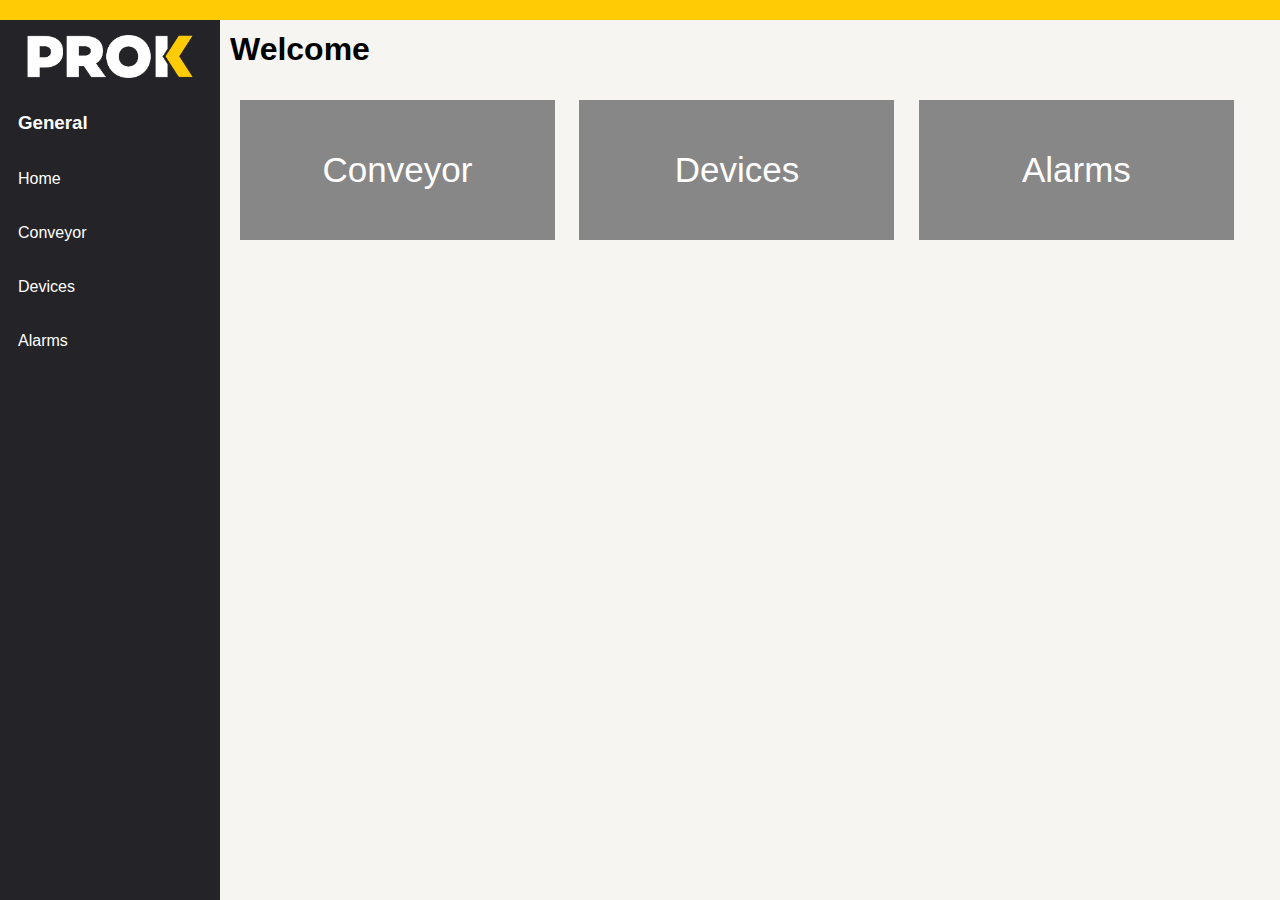
<file: index.html>
<!DOCTYPE html>
<html>
<head>
    <link rel="stylesheet" href="css/style.css" />
    <link rel="icon" type="image/x-icon" href="/docs/brand/prok_supporting_device_circle.png" />
    <meta charset="utf-8" />
    <meta name="viewport" content="width=device-width, initial-scale=1">
    <title>Home</title>
    <style>
    </style>
</head>
<body>
    <div class="topbar-1"></div>
    <div class="topbar-2">
        <a href="javascript:void(0)" onclick="clickMenu()">
            <img class="menu" src="docs/brand/prok_supporting_device_circle-white.png" />
        </a>
        <a href="index.html">
            <img src="docs/brand/PROK_LOGO.png" />
        </a>
    </div>
    <div id="sidenavigation" class="sidenav">
        <h3>General</h3>
        <a href="index.html">Home</a>
        <a href="conveyor.html">Conveyor</a>
        <a href="devices.html">Devices</a>
        <a href="alarms.html">Alarms</a>
    </div>
    <div class="content">
        <h1>Welcome</h1>
        <a href="conveyor.html" class="button">Conveyor</a>
        <a href="devices.html" class="button">Devices</a>
        <a href="alarms.html" class="button">Alarms</a>
    </div>

    <script src="js/main.js" defer></script>
</body>
</html>
</file>
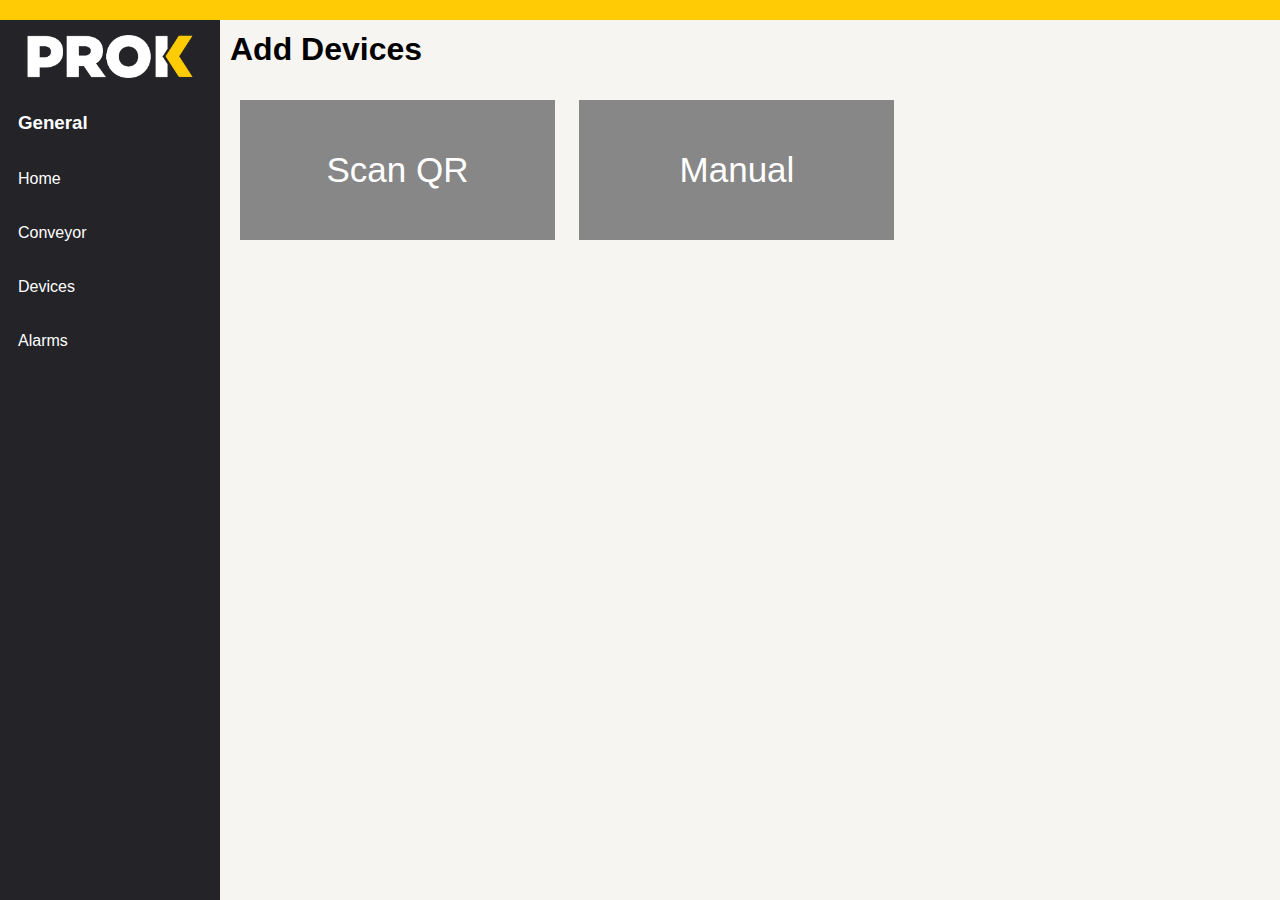
<file: addDevices.html>
﻿<!DOCTYPE html>
<html>
<head>
    <link rel="stylesheet" href="css/style.css" />
    <link rel="icon" type="image/x-icon" href="/docs/brand/prok_supporting_device_circle.png" />
    <meta charset="utf-8" />
    <meta name="viewport" content="width=device-width, initial-scale=1">
    <title>Add Devices</title>
</head>
<body>
    <!-- Top Bars, Company Logo and Menu Btn -->
    <div class="topbar-1"></div>
    <div class="topbar-2">
        <a href="javascript:void(0)" onclick="clickMenu()">
            <img class="menu" src="docs/brand/prok_supporting_device_circle-white.png" />
        </a>
        <a href="index.html">
            <img src="docs/brand/PROK_LOGO.png" />
        </a>
    </div>
    <!-- Navigation Menu -->
    <div id="sidenavigation" class="sidenav">
        <h3>General</h3>
        <a href="index.html">Home</a>
        <a href="conveyor.html">Conveyor</a>
        <a href="devices.html">Devices</a>
        <a href="alarms.html">Alarms</a>
    </div>
    <!-- Contents -->
    <div class="content">
        <h1>Add Devices</h1>

        <!-- Add device buttons, ScanQR/Manual add, open popUp window -->
        <a href="javascript:void(0)" id="scanQR" class="button" onclick="scanQR()">Scan QR</a>
        <a href="javascript:void(0)" id="manualAdd" class="button" onclick="manualAdd()">Manual</a>

        <!-- Modal to add device manually, hidden by default -->
        <div id="modal-manualAdd" class="modal">
            <div class="modal-content">
                <h2> Input Device Data </h2>
                <label for="sensorID"> Sensor ID: </label>
                <input type="number" id="sensorID" name="sensorID" min="1" max="200" />
                <br />
                <label for="frame"> Frame: </label>
                <input type="text" id="frame" name="frame" />
                <br />
                <p> Select sensor position within frame </p>
                <input type="radio" id="position1" name="position" value="1">
                <label for="position1">1</label><br>
                <input type="radio" id="position2" name="position" value="2">
                <label for="position2">2</label><br>
                <img src="docs/devices/3RCF_001_Sensors.png" />
            </div>
        </div>
        <!-- Modal to add device by QR, hidden by default -->
        <div id="modal-scanQR" class="modal">
            <div class="modal-content">
                <h2> Scan QR Code </h2>
                <p>ID..</p>
                <p>Frame</p>
            </div>
        </div>



        <!--<div id="reader" style="display:none" width="350px"></div>-->

    </div>
    <script src="js/main.js" defer></script>
    <!--<script src="https://unpkg.com/html5-qrcode" type="text/javascript"></script> -->
</body>
</html>
</file>
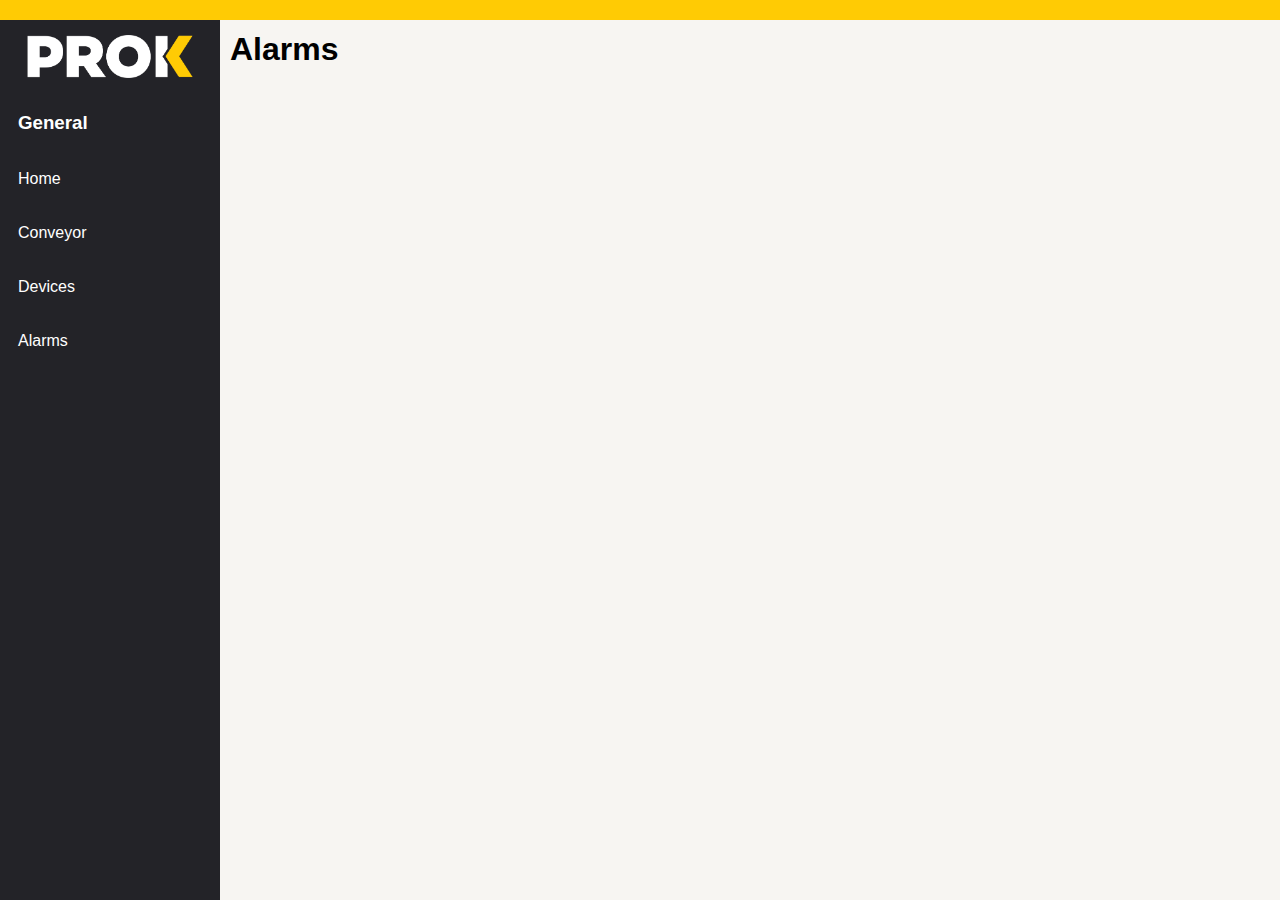
<file: alarms.html>
﻿<!DOCTYPE html>
<html>
<head>
    <link rel="stylesheet" href="css/style.css" />
    <link rel="icon" type="image/x-icon" href="/docs/brand/prok_supporting_device_circle.png" />
    <meta charset="utf-8" />
    <meta name="viewport" content="width=device-width, initial-scale=1">
    <title>Alarms</title>
    <style>
    </style>
</head>
<body>
    <div class="topbar-1"></div>
    <div class="topbar-2">
        <a href="javascript:void(0)" onclick="clickMenu()">
            <img class="menu" src="docs/brand/prok_supporting_device_circle-white.png" />
        </a>
        <img src="docs/brand/PROK_LOGO.png" />
    </div>
    <div id="sidenavigation" class="sidenav">
        <h3>General</h3>
        <a href="index.html">Home</a>
        <a href="conveyor.html">Conveyor</a>
        <a href="devices.html">Devices</a>
        <a href="alarms.html">Alarms</a>
    </div>
    <div class="content">
        <h1>Alarms</h1>
    </div>
    <script src="js/main.js" defer></script>
</body>
</html>
</file>
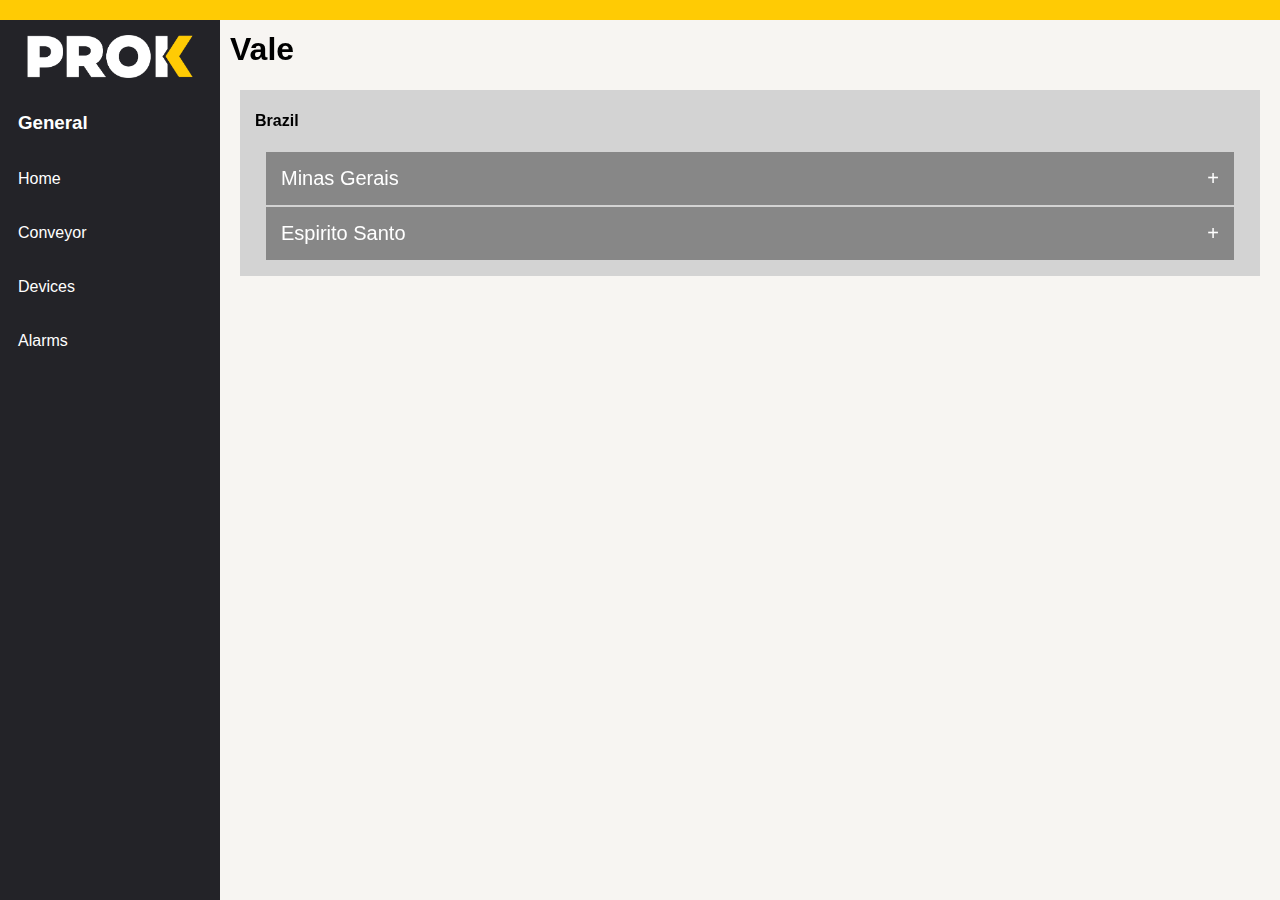
<file: conveyor.html>
﻿<!DOCTYPE html>
<html>
<head>
    <link rel="stylesheet" href="css/style.css" />
    <link rel="icon" type="image/x-icon" href="/docs/brand/prok_supporting_device_circle.png" />
    <meta charset="utf-8" />
    <meta name="viewport" content="width=device-width, initial-scale=1">
    <title>Conveyor</title>
    <style>
        /* Container for countries on client's page */
        .countries {
            background-color: var(--prok-lightergrey);
            margin: 20px 10px;
            padding: 1px 15px 15px 15px;
        }
        
        .countries-content {
            background-color: var(--prok-white);
            width: auto;
            height: auto;
            margin: 0px 10px 0px 10px;
            transition: var(--transition-time);
            display: block;
            max-height: 0;
            overflow: auto;
            white-space: nowrap;
        }
                .button-collapsible {
            background-color: var(--prok-grey);
            border: solid 0.25px var(--prok-lightergrey);
            color: white;
            padding: 15px;
            width: auto;
            height: auto;
            text-align: left;
            text-decoration: none;
            display: block;
            font-size: 20px;
            margin: 0px 10px 0px 10px;
            cursor: pointer;
        }
        
            .active, .button-collapsible:hover {
                background-color: var(--prok-darkergrey);
            }
        
            .button-collapsible:after {
                content: '\002B'; /* Unicode character for "plus" sign (+) */
                float: right;
            }
        
            .active:after{
                content: '\2212';
            }
        
        .button-sites {
            background-color: var(--prok-black);
            color: white;
            padding-top: 44px;
            width: 125px;
            height: 125px;
            text-align: center;
            display: inline-block;
            font-size: 30px;
            text-decoration: none;
            margin: 10px 10px 10px 10px;
            cursor: pointer;
        }
        
            .button-sites:hover {
                opacity: 0.9;
            }
    </style>
</head>
<body>
    <div class="topbar-1"></div>
    <div class="topbar-2">
        <a href="javascript:void(0)" onclick="clickMenu()">
            <img class="menu" src="docs/brand/prok_supporting_device_circle-white.png" />
        </a>
        <a href="index.html">
            <img src="docs/brand/PROK_LOGO.png" />
        </a>
    </div>
    <div id="sidenavigation" class="sidenav">
        <h3>General</h3>
        <a href="index.html">Home</a>
        <a href="conveyor.html">Conveyor</a>
        <a href="devices.html">Devices</a>
        <a href="alarms.html">Alarms</a>
    </div>
    <div class="content">
        <h1>Vale</h1>
        <div class="countries">
            <h4>Brazil</h4>
            <!-- Location #1 -->
            <a href="javascript:void(0)" class="button-collapsible">Minas Gerais</a>
            <div class="countries-content" id="minasgerais">
                <a href="javascript:void(0)" class="button-sites">TFA</a>
                <a href="javascript:void(0)" class="button-sites">MAC</a>
                <a href="javascript:void(0)" class="button-sites">SEG</a>
                <a href="javascript:void(0)" class="button-sites">TIM</a>
                <a href="javascript:void(0)" class="button-sites">JAN</a>
            </div>
            <!-- Location #2 -->
            <a href="javascript:void(0)" class="button-collapsible">Espirito Santo</a>
            <div class="countries-content" id="espirito">
                <a href="javascript:void(0)" class="button-sites">AAB</a>
            </div>
        </div>
    </div>
    <script src="js/main.js" defer></script>
        <script>
        var collapsedSites = document.getElementsByClassName("button-collapsible");
        var loopIdx = 0;
        for (loopIdx = 0; collapsedSites.length; loopIdx++) {
            collapsedSites[loopIdx].addEventListener("click", function () {
                this.classList.toggle("active");
                var content = this.nextElementSibling;
                if (content.style.maxHeight) {
                    content.style.maxHeight = null;
                } else {
                    content.style.maxHeight = "200px";
                }
            });
        }
    </script>
</body>
</html>
</file>
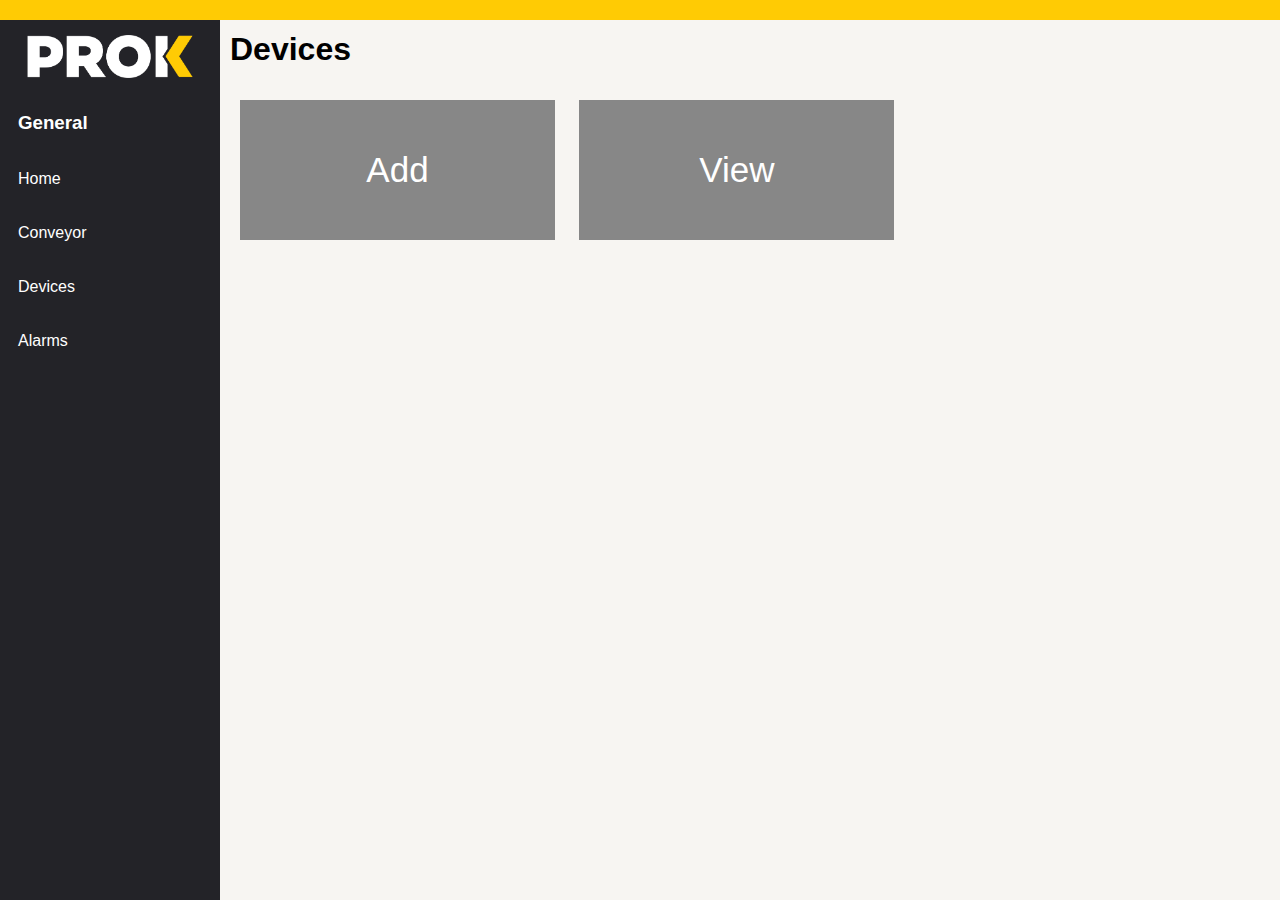
<file: devices.html>
<!DOCTYPE html>
<html>
<head>
    <link rel="stylesheet" href="css/style.css" />
    <link rel="icon" type="image/x-icon" href="/docs/brand/prok_supporting_device_circle.png" />
    <meta charset="utf-8" />
    <meta name="viewport" content="width=device-width, initial-scale=1">
    <title>Devices</title>
</head>
<body>
    <!-- Top Bars, Company Logo and Menu Btn -->
    <div class="topbar-1"></div>
    <div class="topbar-2">
        <a href="javascript:void(0)" onclick="clickMenu()">
            <img class="menu" src="docs/brand/prok_supporting_device_circle-white.png" />
        </a>
        <a href="index.html">
            <img src="docs/brand/PROK_LOGO.png" />
        </a>
    </div>
    <!-- Navigation Menu -->
    <div id="sidenavigation" class="sidenav">
        <h3>General</h3>
        <a href="index.html">Home</a>
        <a href="conveyor.html">Conveyor</a>
        <a href="devices.html">Devices</a>
        <a href="alarms.html">Alarms</a>
    </div>
    <!-- Contents -->
    <div class="content">
        <h1>Devices</h1>
        <!-- Navigation Buttons, Add/View Devices -->
        <a href="addDevices.html" class="button">Add</a>
        <a href="" class="button">View</a>
    </div>
    <script src="js/main.js" defer></script>
</body>
</html>
</file>
<file: css/style.css>
﻿/* Global variables */
:root {
    --prok-yellow: #FFCB04;
    --prok-grey: #878787;
    --prok-black: #232328;
    --prok-white: #f7f5f2;
    --prok-lightergrey: #d3d3d3;
    --prok-darkergrey: #545454;
    --sidenav-width: 220px;
    --sidenav-reset:0px;
    --topbar-1-height: 20px;
    --topbar-2-height: 73px;
    --transition-time: 0.6s;
}

/* Padding/border are included in the height/weight of every element */
* {
    box-sizing: border-box;
}

/* Rules for <body> element */
body {
    margin: 0;
    font-family: Campton, Arial; 
    background-color: var(--prok-white);
}

/* Rules for <h1>, <h2> elements */
h1{
    font-family: FraktionSans-Regular, Arial, 'Arial Narrow';
}
h2 {
    font-family: FraktionSans-Regular, Arial, 'Arial Narrow';
    margin-left: 10px;
}
h3 {
    font-family: Campton, Arial;
    color:white;
    padding-left: 18px;
}

/* Side Navigation bar rules */
.sidenav {
    height: 100%;
    width: var(--sidenav-width);
    position: fixed;
    z-index: 1;
    top: calc(var(--topbar-1-height) + var(--topbar-2-height));
    left: 0;
    background-color: var(--prok-black);
    overflow-x: hidden;
    transition: var(--transition-time);
    display: block;
}
    /* sidenav link (<a> element) rules */
    .sidenav a {
        color: white;
        padding: 18px;
        text-decoration: none;
        display: block;
    }

        .sidenav a:hover {
            background-color: var(--prok-white);
            color: black;
        }
/* Sidenav close button */

/* Top bar #1 rules */
.topbar-1 {
    background-color: var(--prok-yellow);
    overflow: hidden;
    height: var(--topbar-1-height);
    position: fixed;
    top: 0;
    width: 100%;
}

/* Top bar #2 rules */
.topbar-2 {
    background-color: var(--prok-black);
    overflow: hidden;
    height: var(--topbar-2-height);
    position: fixed;
    top: var(--topbar-1-height);
    width: var(--sidenav-width);
    transition: var(--transition-time);
}
    .topbar-2 img {
        width: 165px;
        display: inline-block;
       /* margin: auto;*/
        position: absolute;
        left: 50%;
        transform: translateX(-50%);
        padding: 15px 0px; /*(top/bot)px (left/right)px*/
    }

    .topbar-2 .menu {
        position: absolute;
        left: -60px;
        width: 43px;
        padding: 15px 0px;
        transition: var(--transition-time);
    }

/* Content style rules */
.content {
    background-color: var(--prok-white);
    margin-top: 0px;
    margin-left: var(--sidenav-width);
    padding: 10px;
}
/* Modal container/background */
.modal {
    display: none;
    position: fixed;
    z-index: 1;
    padding-top: 20px; /* box location*/
    left: 0;
    top: 0;
    width: 100%;
    height: 100%;
    overflow: auto; /* Enable scroll if needed */
    background-color: rgba(0,0,0,0.6); /* Black w/ opacity*/
}

/* Content for modal (popup window) */
.modal-content {
    background-color: var(--prok-white);
    margin: 10% auto;
    padding: 35px;
    border: 1px solid #888;
    width: 75%;
}

.modal-content img{
    width: 85%;
    height: auto;
}
/* Footer style rules */
.footer {
    background-color: var(--prok-black);
    padding: 10px;
    position:absolute;
    bottom:0;
    width:100%
}

/* Buttons, general style rules*/
.button {
    background-color: var(--prok-grey);
    border: none;
    color: white;
    padding: 50px;
    width: 315px;
    height: auto;
    text-align: center;
    text-decoration: none;
    display: inline-block;
    font-size: 35px;
    margin: 10px 10px;
    cursor: pointer;
}

.button-mobile {
    width: 200px;
    padding: 15px;
    font-size: 15px;
    /*class="button button-mobile"*/
}

/* Rules for mobile screens */
@media screen and (max-width: 510px) {
    .topbar-2 {
        width: 100%;
    }
    .topbar-2 .menu{
        left: 6%;
    }
    .sidenav {
        width: 0px;
    }
    .content {
        margin-left: 0px;
        margin-top: calc(var(--topbar-1-height) + var(--topbar-2-height));
        text-align: center;
    }
    .modal {
        padding-top: 125px;
        text-align: left;
    }
}

@media screen and (min-width: 520px) {
    .sidenav {
        width: var(--sidenav-width) !important;
        background-color: var(--prok-black) !important;
    }
}
</file>
